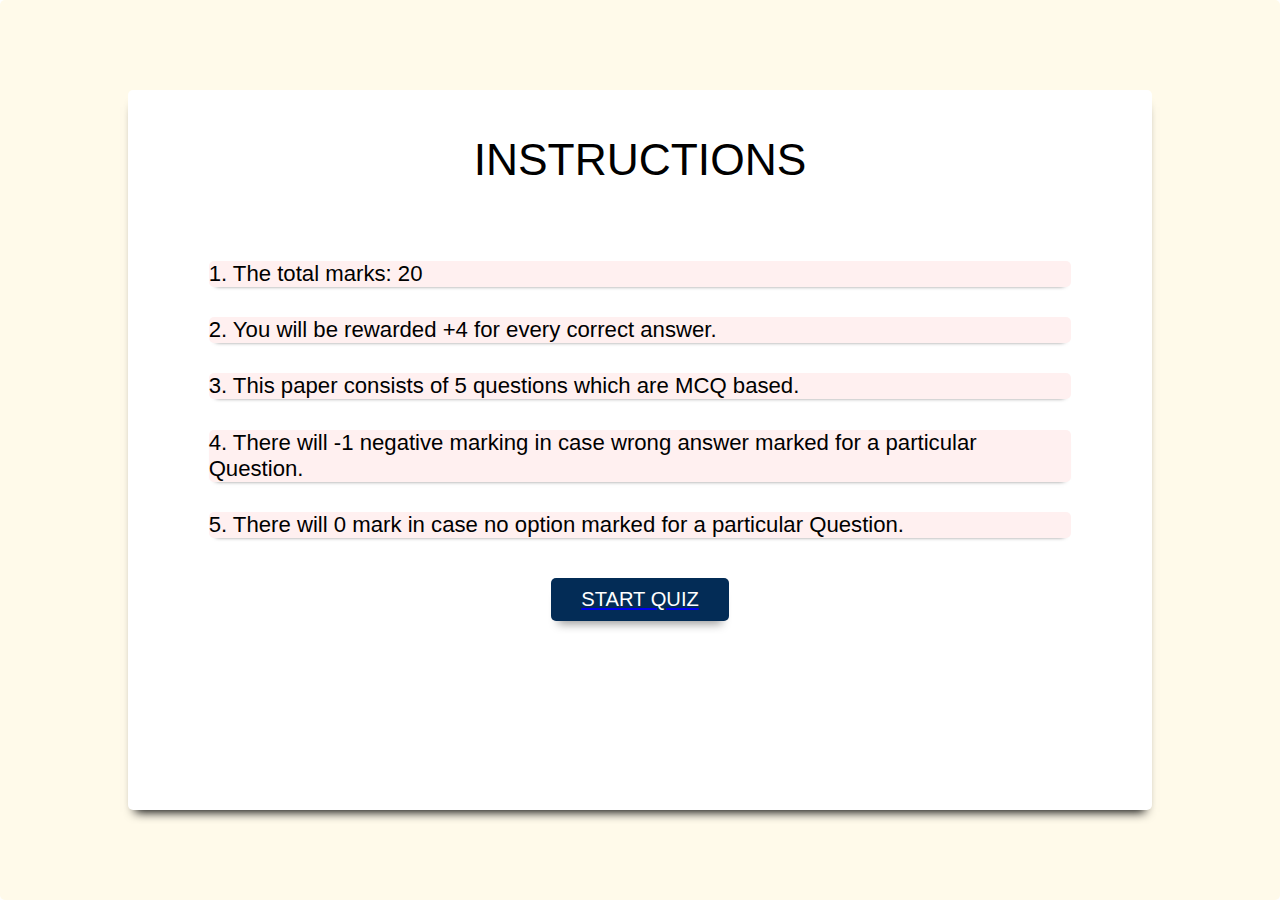
<file: index.html>
<!DOCTYPE html>
<html lang="en">
<head>
    <meta charset="UTF-8">
    <meta http-equiv="X-UA-Compatible" content="IE=edge">
    <meta name="viewport" content="width=device-width, initial-scale=1.0">
    <title>Quiz Website</title>
    <link rel="stylesheet" href="styles/style(index).css">
</head>
<body>
    <div class="main-div">
        <div class="inner-div">
            <h2 class="question">INSTRUCTIONS</h2>
            <ol type="A">
                <li class="infoindex">
                    1. The total marks: 20
                </li>
                <li class="infoindex">
                    2. You will be rewarded +4 for every correct answer.
                </li>
                <li class="infoindex">
                    3. This paper consists of 5 questions which are MCQ based.
                </li>
                <li class="infoindex">
                    4. There will -1 negative marking in case wrong answer marked for a particular Question.
                </li>
                <li class="infoindex">
                    5. There will 0 mark in case no option marked for a particular Question.
                </li>
            </ol>
            <a href="quiz.html"><button id="submit">START QUIZ</button></a>
        </div>
    </div>
</body>
</html>
</file>
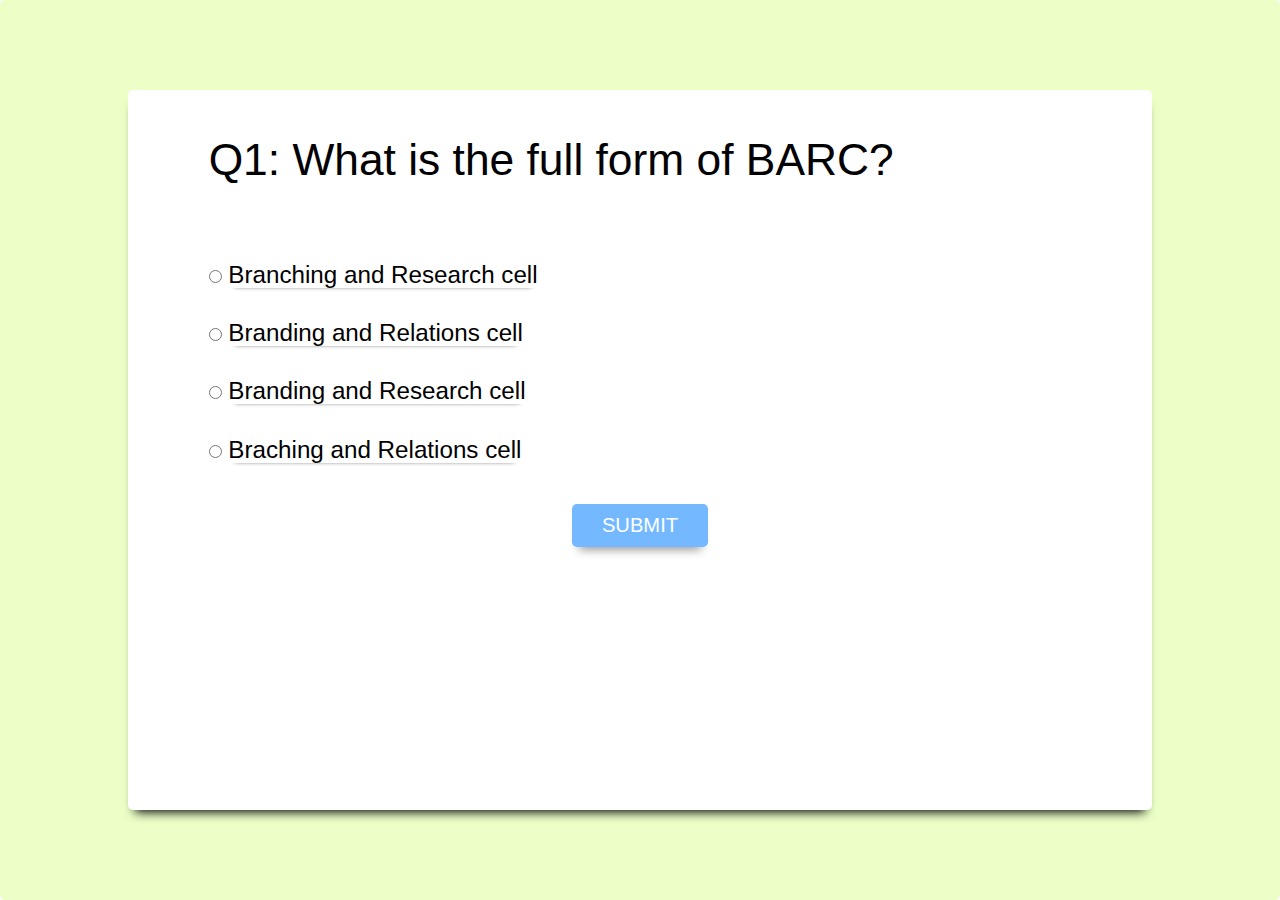
<file: quiz.html>
<!DOCTYPE html>
<html lang="en">
<head>
    <meta charset="UTF-8">
    <meta http-equiv="X-UA-Compatible" content="IE=edge">
    <meta name="viewport" content="width=device-width, initial-scale=1.0">
    <title>Quiz Website</title>
    <link rel="stylesheet" href="styles/style(quiz).css">
</head>
<body>
    <div class="main-div">
        <div class="inner-div">
            <h2 class="question"> Questions comes here</h2>
            <ul>
                <li>
                    <input type="radio" name="answer" id="ans1" class="answer">
                    <label for="ans1" id="option1" class="opt"> Answer 1</label>
                </li>
                <li>
                    <input type="radio" name="answer" id="ans2" class="answer">
                    <label for="ans2" id="option2" class="opt"> Answer 2</label>
                </li>
                <li>
                    <input type="radio" name="answer" id="ans3" class="answer">
                    <label for="ans3" id="option3" class="opt"> Answer 3</label>
                </li>
                <li>
                    <input type="radio" name="answer" id="ans4" class="answer">
                    <label for="ans4" id="option4" class="opt"> Answer 4</label>
                </li>
            </ul>
            <button id="submit">Submit</button>
            <div id="showScore" class="scoreArea"></div>
        </div>
    </div>
    <script src="js/script.js"></script>
</body>
</html>
</file>
<file: styles/style(index).css>
@import url('https://fonts.googleapis.com/css2?family=Merriweather&display=swap');

* {
    margin: 0;
    padding: 0;
    box-sizing: border-box;
    font-family: 'Lucida Sans', 'Lucida Sans Regular', 'Lucida Grande', 'Lucida Sans Unicode', Geneva, Verdana, sans-serif;
    font-weight: 300;
}

html {
    font-size: 63%;
}

.main-div {
    width: 100vw;
    min-height: 100vh;
    display: grid;
    place-items: center;
    background-color: #fffaea;
    border-radius: 5px;
}

.inner-div {
    width: 80vw;
    height: 80vh;
    background-color: white;
    padding: 3rem 8rem;
    border-radius: 1rem;
    box-shadow: 0 1rem 1rem -0.7rem black;
    border-radius: 5px;
}

.inner-div h2 {
    font-size: 4.4rem;
    font-weight: 400;
    margin: 1.5rem 0 7.5rem 0;
    border-radius: 5px;
}

.inner-div li {
    font-size: 2.2rem;
    margin-top: 3rem;
    list-style: none;
    border-radius: 5px;
}

.infoindex{
    box-shadow: 0 0.5rem 0.5rem -0.7rem black;
    background-color: #fff0f0;
}

.question{
    text-align: center;
}

input {
    cursor: pointer;
}

#submit,
.btn {
    text-decoration: none;
    padding: 1rem 3rem;
    outline: none;
    font-size: 2rem;
    font-weight: 400;
    display: block;
    margin: auto;
    border: none;
    border-radius: 5px;
    text-transform: uppercase;
    color: #fff;
    background-color: #032c56;
    margin-top: 40px;
    cursor: pointer;
    box-shadow: 0 1rem 1rem -0.7rem rgba(0, 0, 0, 0.393);
}

#submit:hover {
    background-color: rgb(17, 17, 39);
    box-shadow: 0 1rem 1rem -0.7rem black;
}

#showScore {
    background-color: #dfe6e9;
    margin-top: 3rem;
    padding: 3rem 4rem;
    box-shadow: 0 1rem 1rem -0.6rem black;
}

.scoreArea {
    display: none;
}

#showScore h3 {
    font-size: 3rem;
    text-align: center;
}

#showScore .btn {
    margin-top: 16px;
    background-color: rgb(145, 235, 9);
}

#showScore .btn:hover {
    background-color: rgb(97, 161, 1);
    box-shadow: 0 1rem 1rem -0.4rem black;
}

@media only screen and (max-width: 700px) {
    .main-div {
        width: 100vw;
        min-height: 100vh;
        display: grid;
        place-items: center;
        background-color: #ebffc7;
        border-radius: 5px;
    }

    .inner-div {
        width: 80vw;
        height: 200vw;
        background-color: white;
        border-radius: 1rem;
        box-shadow: 0 1rem 1rem -0.7rem black;
        border-radius: 5px;
    }

    .inner-div h2 {
        font-size: 2.2rem;
        font-weight: 200;
        margin: 1.5rem 0 0rem 0;
        border-radius: 5px;
    }

    .inner-div li {
        font-size: 1.7rem;
        margin-top: 1rem;
        list-style: none;
        border-radius: 5px;
    }

    #showScore h3 {
        font-size: 1.6rem;
        text-align: center;
    }

    #showScore .btn {
        font-size: 10px;
        
        background-color:rgb(145, 235, 9);
    }

    #submit,
    .btn {
        padding: 1rem 3rem;
        outline: none;
        font-size: 1.2rem;
        font-weight: 400;
        display: block;
        margin: auto;
        border: none;
        border-radius: 5px;
        text-transform: uppercase;
        color: rgb(255, 255, 255);
        background-color: #74b9ff;
        margin-top: 40px;
        cursor: pointer;
        box-shadow: 0 1rem 1rem -0.7rem rgba(0, 0, 0, 0.393);
    }
}
</file>
<file: styles/style(quiz).css>
@import url('https://fonts.googleapis.com/css2?family=Merriweather&display=swap');

* {
    margin: 0;
    padding: 0;
    box-sizing: border-box;
    font-family: 'Lucida Sans', 'Lucida Sans Regular', 'Lucida Grande', 'Lucida Sans Unicode', Geneva, Verdana, sans-serif;
    font-weight: 300;
}

html {
    font-size: 63%;
}

.main-div {
    width: 100vw;
    min-height: 100vh;
    display: grid;
    place-items: center;
    background-color: #ebffc7;
    border-radius: 5px;
}

.inner-div {
    width: 80vw;
    height: 80vh;
    background-color: white;
    padding: 3rem 8rem;
    border-radius: 1rem;
    box-shadow: 0 1rem 1rem -0.7rem black;
    border-radius: 5px;
}

.inner-div h2 {
    font-size: 4.4rem;
    font-weight: 400;
    margin: 1.5rem 0 7.5rem 0;
    border-radius: 5px;
}

.inner-div li {
    font-size: 2.4rem;
    margin-top: 3rem;
    list-style: none;
    border-radius: 5px;
}

.inner-div li:hover {
    cursor: pointer;
}

input {
    cursor: pointer;
}

.opt{
    box-shadow: 0 0.5rem 0.5rem -0.7rem black;
    cursor: pointer;
}

.opt:hover{
    box-shadow: 0 0.8rem 0.8rem -0.7rem black;
    background-color: #e6f3ff;
}


#submit,
.btn {
    padding: 1rem 3rem;
    outline: none;
    font-size: 2rem;
    font-weight: 400;
    display: block;
    margin: auto;
    border: none;
    border-radius: 5px;
    text-transform: uppercase;
    color: #fff;
    background-color: #74b9ff;
    margin-top: 40px;
    cursor: pointer;
    box-shadow: 0 1rem 1rem -0.7rem rgba(0, 0, 0, 0.393);
}

#submit:hover {
    background-color: rgb(104, 104, 207);
    box-shadow: 0 1rem 1rem -0.7rem black;
}

#showScore {
    background-color: #dfe6e9;
    margin-top: 3rem;
    padding: 3rem 4rem;
    box-shadow: 0 1rem 1rem -0.6rem black;
}

.scoreArea {
    display: none;
}

#showScore h3 {
    font-size: 3rem;
    text-align: center;
}

#showScore .btn {
    margin-top: 16px;
    background-color: rgb(145, 235, 9);
}

#showScore .btn:hover {
    background-color: rgb(97, 161, 1);
    box-shadow: 0 1rem 1rem -0.4rem black;
}

@media only screen and (max-width: 700px) {
    .main-div {
        width: 100vw;
        min-height: 100vh;
        display: grid;
        place-items: center;
        background-color: #ebffc7;
        border-radius: 5px;
    }

    .inner-div {
        width: 80vw;
        height: 160vw;
        background-color: white;
        border-radius: 1rem;
        box-shadow: 0 1rem 1rem -0.7rem black;
        border-radius: 5px;
    }

    .inner-div h2 {
        font-size: 2.2rem;
        font-weight: 200;
        margin: 1.5rem 0 0rem 0;
        border-radius: 5px;
    }

    .inner-div li {
        font-size: 1.7rem;
        margin-top: 1rem;
        list-style: none;
        border-radius: 5px;
    }

    #showScore h3 {
        font-size: 1.6rem;
        text-align: center;
    }

    #showScore .btn {
        font-size: 10px;
        
        background-color:rgb(145, 235, 9);
    }

    #submit,
    .btn {
        padding: 1rem 3rem;
        outline: none;
        font-size: 1.2rem;
        font-weight: 400;
        display: block;
        margin: auto;
        border: none;
        border-radius: 5px;
        text-transform: uppercase;
        color: #fff;
        background-color: #74b9ff;
        margin-top: 40px;
        cursor: pointer;
        box-shadow: 0 1rem 1rem -0.7rem rgba(0, 0, 0, 0.393);
    }
}
</file>
